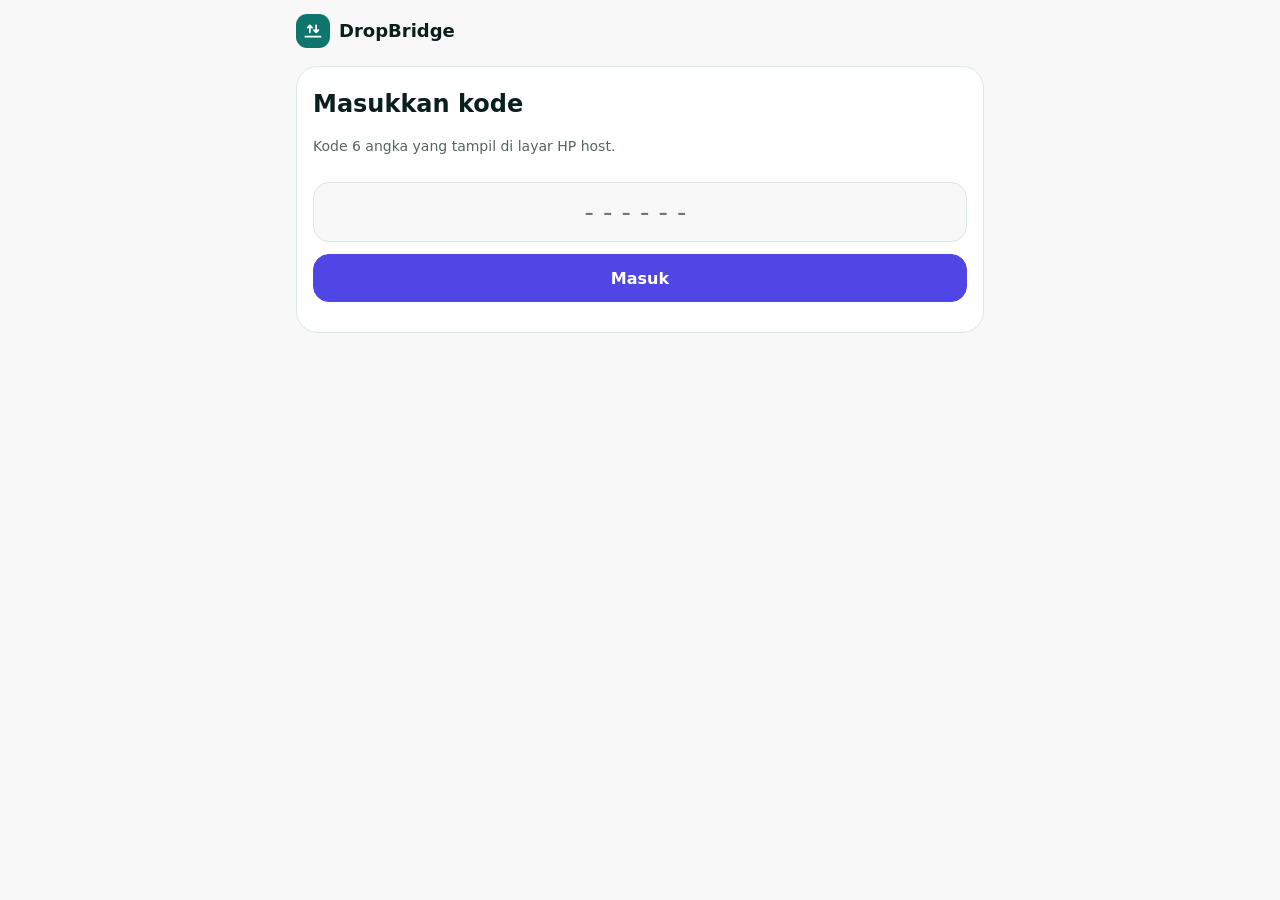
<file: Android-App/app/src/main/assets/host.html>
<!doctype html>
<html lang="id">
<head>
<meta charset="utf-8">
<meta name="viewport" content="width=device-width, initial-scale=1, viewport-fit=cover">
<title>DropBridge</title>
<style>
:root{color-scheme:light dark;--bg:#F7F8F7;--card:#fff;--text:#0B1F1C;--muted:#52665F;--line:#DCE7E4;--brand:#0F766E;--acc:#4F46E5;--acc-soft:#E0E7FF;--acc-ink:#3730A3;--danger:#B91C1C}
@media(prefers-color-scheme:dark){:root{--bg:#0E1416;--card:#151D20;--text:#E8F0EE;--muted:#9FB3AE;--line:#24312F;--acc:#6366F1;--acc-soft:#232A55;--acc-ink:#C7D2FE;--danger:#F87171}}
*{box-sizing:border-box}
body{margin:0;background:var(--bg);color:var(--text);font:16px/1.45 -apple-system,BlinkMacSystemFont,"Segoe UI",Roboto,system-ui,sans-serif;-webkit-text-size-adjust:100%}
[hidden]{display:none!important}
.top{display:flex;align-items:center;justify-content:space-between;gap:10px;padding:14px 16px;max-width:720px;margin:0 auto}
.brand{display:flex;align-items:center;gap:9px;font-weight:800;font-size:18px}
.logo{width:34px;height:34px;border-radius:11px;background:var(--brand);display:grid;place-items:center}
.chip{display:flex;align-items:center;gap:7px;height:36px;padding:0 12px;border-radius:999px;background:var(--acc-soft);color:var(--acc-ink);font-size:13px;font-weight:700;white-space:nowrap;max-width:55%;overflow:hidden}
.chip i{width:8px;height:8px;border-radius:50%;background:var(--acc);flex:none}
main{max-width:720px;margin:0 auto;padding:4px 16px 96px;display:flex;flex-direction:column;gap:12px}
.card{background:var(--card);border:1px solid var(--line);border-radius:22px;padding:16px}
h1{margin:4px 0 0;font-size:24px;font-weight:800}
.muted{color:var(--muted);font-size:14px}
.center{text-align:center}
.big{width:100%;min-height:140px;border:0;border-radius:26px;background:var(--acc);color:#fff;font:inherit;font-size:18px;font-weight:800;display:flex;flex-direction:column;align-items:center;justify-content:center;gap:8px;cursor:pointer}
.btn{min-height:48px;padding:0 18px;border-radius:16px;border:1px solid var(--line);background:var(--card);color:var(--text);font:inherit;font-weight:700;cursor:pointer;text-decoration:none;display:inline-flex;align-items:center;justify-content:center;gap:8px}
.btn.primary{background:var(--acc);border-color:var(--acc);color:#fff}
.btn.small{min-height:38px;padding:0 12px;border-radius:12px;font-size:14px;align-self:flex-start}
.btn.wide{width:100%}
.to{display:flex;align-items:center;gap:12px}
.to .ic{width:46px;height:46px;border-radius:14px;background:var(--acc-soft);color:var(--acc);display:grid;place-items:center;flex:none}
.to b{font-size:18px}
input.code{font:inherit;width:100%;height:60px;border-radius:16px;border:1px solid var(--line);background:var(--bg);color:var(--text);font-size:26px;letter-spacing:.35em;text-align:center;margin:12px 0}
.err{color:var(--danger);font-size:14px}
.up{display:flex;flex-direction:column;gap:6px;padding:10px 0;border-top:1px solid var(--line)}
.up:first-child{border-top:0;padding-top:0}
.up .row{display:flex;justify-content:space-between;gap:8px;font-size:14px}
.up .n{font-weight:700;overflow:hidden;text-overflow:ellipsis;white-space:nowrap}
.up .s{flex:none}
.bar{height:6px;border-radius:3px;background:var(--acc-soft);overflow:hidden}.bar i{display:block;height:100%;width:0;background:var(--acc)}
.up.err .s{color:var(--danger)}
.tip{display:flex;align-items:center;gap:10px;padding:12px 14px;border-radius:16px;background:var(--acc-soft);color:var(--acc-ink);font-size:14px}
.grid{display:grid;grid-template-columns:repeat(3,minmax(0,1fr));gap:6px}
.grid a{display:block;aspect-ratio:1;border-radius:12px;overflow:hidden;background:var(--acc-soft)}
.grid img{width:100%;height:100%;object-fit:cover;display:block;-webkit-touch-callout:default}
.file{display:flex;align-items:center;gap:12px;padding:10px 0;border-top:1px solid var(--line)}
.file:first-child{border-top:0;padding-top:0}.file:last-child{padding-bottom:0}
.file span{flex:1;min-width:0;overflow:hidden;text-overflow:ellipsis;white-space:nowrap}
.icon{width:44px;height:44px;border-radius:12px;border:1px solid var(--line);display:grid;place-items:center;color:var(--acc);flex:none}
.acts{display:flex;flex-direction:column;gap:10px}
nav{position:fixed;left:0;right:0;bottom:0;height:calc(68px + env(safe-area-inset-bottom));padding-bottom:env(safe-area-inset-bottom);display:flex;background:var(--card);border-top:1px solid var(--line)}
nav button{flex:1;border:0;background:none;color:var(--muted);font:inherit;font-size:12px;font-weight:600;display:flex;flex-direction:column;align-items:center;justify-content:center;gap:3px;cursor:pointer}
nav button[aria-current="page"]{color:var(--acc);font-weight:800}
label.check{display:flex;align-items:center;gap:10px;font-size:14px}
label.check input{width:20px;height:20px;accent-color:var(--acc)}
</style>
</head>
<body>
<header class="top">
  <div class="brand">
    <span class="logo"><svg width="20" height="20" viewBox="0 0 24 24" fill="none" stroke="#fff" stroke-width="2.2" stroke-linecap="round" stroke-linejoin="round" aria-hidden="true"><path d="M8.25 13.5V5.25M5.6 7.9l2.65-2.65 2.65 2.65"/><path d="M15.75 5.25V13.5M13.1 10.9l2.65 2.6 2.65-2.6"/><path d="M3 18.75h18"/></svg></span>
    DropBridge
  </div>
  <span class="chip" id="chip" hidden><i></i><span id="hostName">HP host</span></span>
</header>

<main id="login" hidden>
  <section class="card">
    <h1>Masukkan kode</h1>
    <p class="muted">Kode 6 angka yang tampil di layar HP host.</p>
    <input id="code" class="code" type="tel" inputmode="numeric" maxlength="6" placeholder="------" autocomplete="off" aria-label="Kode akses">
    <button id="go" class="btn primary wide" type="button">Masuk</button>
    <p id="lerr" class="err"></p>
  </section>
</main>

<main id="pSend" hidden>
  <section class="card to">
    <span class="ic"><svg width="24" height="24" viewBox="0 0 24 24" fill="none" stroke="currentColor" stroke-width="2" stroke-linecap="round" stroke-linejoin="round" aria-hidden="true"><rect x="7" y="3" width="10" height="18" rx="2"/><path d="M11 18h2"/></svg></span>
    <span><span class="muted" style="display:block">Kirim ke</span><b id="toName">HP host</b></span>
  </section>
  <button id="pick" class="big" type="button">
    <svg width="36" height="36" viewBox="0 0 24 24" fill="none" stroke="#fff" stroke-width="2.2" stroke-linecap="round" stroke-linejoin="round" aria-hidden="true"><path d="M12 19V5"/><path d="M5 12l7-7 7 7"/></svg>
    Pilih foto atau file
  </button>
  <input id="picker" type="file" multiple hidden>
  <p class="muted center" style="margin:0">Foto terkirim dalam resolusi asli. Biarkan halaman ini terbuka sampai selesai.</p>
  <section class="card" id="upCard" hidden><div id="ups"></div></section>
</main>

<main id="pFiles" hidden>
  <h1 id="fromTitle">Dari HP host</h1>
  <div class="tip" id="tip" hidden>
    <svg width="22" height="22" viewBox="0 0 24 24" fill="none" stroke="currentColor" stroke-width="2" stroke-linecap="round" stroke-linejoin="round" aria-hidden="true" style="flex:none"><path d="M9 11V5a2 2 0 0 1 4 0v6"/><path d="M13 9a2 2 0 0 1 4 0v3a6 6 0 0 1-6 6h-1a5 5 0 0 1-4-2l-2-3a1.5 1.5 0 0 1 2.5-1.6L9 13"/></svg>
    <span>Tekan lama foto, lalu pilih <b>Tambahkan ke Foto</b> (iPhone) atau <b>Download gambar</b> (Android).</span>
  </div>
  <div class="grid" id="grid"></div>
  <section class="card" id="others" hidden><div id="list"></div></section>
  <p class="muted" id="empty">Belum ada file yang dibagikan.</p>
  <div id="acts" class="acts" hidden>
    <a id="zip" class="btn wide" href="#">Unduh semua (ZIP)</a>
    <button id="share" class="btn wide" type="button" hidden>Simpan ke Foto / Bagikan</button>
    <label class="check"><input id="auto" type="checkbox"> Unduh otomatis file baru yang dibagikan</label>
  </div>
</main>

<nav id="nav" hidden aria-label="Menu utama">
  <button type="button" data-p="pSend" aria-current="page"><svg width="24" height="24" viewBox="0 0 24 24" fill="none" stroke="currentColor" stroke-width="2.2" stroke-linecap="round" stroke-linejoin="round" aria-hidden="true"><path d="M12 19V5"/><path d="M5 12l7-7 7 7"/></svg>Kirim</button>
  <button type="button" data-p="pFiles"><svg width="24" height="24" viewBox="0 0 24 24" fill="none" stroke="currentColor" stroke-width="2" stroke-linejoin="round" aria-hidden="true"><path d="M3 7a2 2 0 0 1 2-2h4l2 2h8a2 2 0 0 1 2 2v8a2 2 0 0 1-2 2H5a2 2 0 0 1-2-2z"/></svg><span>File <span id="count"></span></span></button>
</nav>

<script>
(function(){
var K='';
try{K=new URLSearchParams(location.search).get('k')||sessionStorage.getItem('k')||'';}catch(e){}
function $(i){return document.getElementById(i);}
function fmt(b){if(b<0)return '';if(b<1024)return b+' B';var u=['KB','MB','GB'],i=-1;do{b/=1024;i++;}while(b>=1024&&i<2);return b.toFixed(b>=100?0:1).replace('.',',')+' '+u[i];}
function enc(s){return encodeURIComponent(s);}
function check(k,cb){
  var x=new XMLHttpRequest();x.open('GET','/api/ping?k='+enc(k));
  x.onload=function(){var d={};try{d=JSON.parse(x.responseText);}catch(e){}cb(x.status===200,x.status,d);};
  x.onerror=function(){cb(false,0,{});};x.send();
}
function show(p){
  ['pSend','pFiles'].forEach(function(id){$(id).hidden=id!==p;});
  Array.prototype.forEach.call(document.querySelectorAll('nav button'),function(b){
    if(b.getAttribute('data-p')===p)b.setAttribute('aria-current','page');else b.removeAttribute('aria-current');
  });
}
Array.prototype.forEach.call(document.querySelectorAll('nav button'),function(b){b.onclick=function(){show(b.getAttribute('data-p'));};});
function enter(k,d){
  K=k;try{sessionStorage.setItem('k',k);history.replaceState(null,'',location.pathname);}catch(e){}
  var name=(d&&d.name)||'HP host';
  $('hostName').textContent=name;$('toName').textContent=name;$('fromTitle').textContent='Dari '+name;
  $('chip').hidden=false;$('login').hidden=true;$('nav').hidden=false;show('pSend');
  refresh();setInterval(refresh,4000);
}
function start(){
  if(K){check(K,function(ok,st,d){if(ok)enter(K,d);else{$('login').hidden=false;}});}
  else{$('login').hidden=false;}
}
$('go').onclick=function(){
  var k=$('code').value.trim();
  check(k,function(ok,st,d){
    if(ok)enter(k,d);else $('lerr').textContent=st===429?'Terlalu banyak percobaan. Tunggu semenit.':(st===0?'Tidak bisa terhubung. Pastikan tersambung ke Wi-Fi HP host.':'Kode salah.');
  });
};
$('code').onkeydown=function(e){if(e.key==='Enter')$('go').click();};

// ---------- File dari host ----------
var cur=[],seen={},autoQ=[],autoBusy=false,shownKey='-';
function dlUrl(f,inline){return '/dl/'+f.id+'?k='+enc(K)+(inline?'&inline=1':'');}
function trigger(f){
  var a=document.createElement('a');a.href=dlUrl(f);a.setAttribute('download',f.name);
  a.style.display='none';document.body.appendChild(a);a.click();document.body.removeChild(a);
}
function key(f){return f.id+'|'+f.name;}
function autoRun(){
  if(autoBusy)return;autoBusy=true;
  (function next(){var f=autoQ.shift();if(!f){autoBusy=false;return;}trigger(f);setTimeout(next,800);})();
}
function refresh(){
  var x=new XMLHttpRequest();x.open('GET','/api/list?k='+enc(K));
  x.onload=function(){
    if(x.status!==200)return;
    var f=JSON.parse(x.responseText).files;cur=f;
    $('count').textContent=f.length?'('+f.length+')':'';
    $('zip').href='/dlzip?k='+enc(K);
    $('acts').hidden=!f.length;$('empty').hidden=!!f.length;
    if($('auto').checked){
      f.forEach(function(it){if(!seen[key(it)]){seen[key(it)]=1;autoQ.push(it);}});
      if(autoQ.length)autoRun();
    }
    var k=f.map(key).join(',');if(k===shownKey)return;shownKey=k;
    var imgs=f.filter(function(it){return it.img;}),rest=f.filter(function(it){return !it.img;});
    var g=$('grid');g.innerHTML='';
    imgs.forEach(function(it){
      var a=document.createElement('a');a.href=dlUrl(it,true);a.target='_blank';a.rel='noopener';
      var im=document.createElement('img');im.src=dlUrl(it,true);im.alt=it.name;im.loading='lazy';
      a.appendChild(im);g.appendChild(a);
    });
    $('tip').hidden=!imgs.length;
    var box=$('list');box.innerHTML='';$('others').hidden=!rest.length;
    rest.forEach(function(it){
      var r=document.createElement('div');r.className='file';
      var n=document.createElement('span');n.textContent=it.name+(it.size>=0?' · '+fmt(it.size):'');
      var a=document.createElement('a');a.className='icon';a.href=dlUrl(it);a.setAttribute('download',it.name);a.setAttribute('aria-label','Unduh '+it.name);
      a.innerHTML='<svg width="20" height="20" viewBox="0 0 24 24" fill="none" stroke="currentColor" stroke-width="2" stroke-linecap="round" stroke-linejoin="round" aria-hidden="true"><path d="M12 5v11"/><path d="M7 11l5 5 5-5"/><path d="M5 20h14"/></svg>';
      r.appendChild(n);r.appendChild(a);box.appendChild(r);
    });
  };
  x.send();
}
$('auto').onchange=function(){if($('auto').checked)cur.forEach(function(it){seen[key(it)]=1;});};
// Simpan ke Foto lewat menu Bagikan hanya jalan di koneksi aman (https); di http tombol tetap tersembunyi.
if(window.isSecureContext&&navigator.canShare&&navigator.share){$('share').hidden=false;}
$('share').onclick=function(){
  var btn=$('share');btn.disabled=true;btn.textContent='Menyiapkan...';
  Promise.all(cur.map(function(f){
    return fetch(dlUrl(f)).then(function(r){return r.blob();}).then(function(b){return new File([b],f.name,{type:b.type||'application/octet-stream'});});
  })).then(function(files){if(navigator.canShare({files:files}))return navigator.share({files:files});})
  .catch(function(){}).then(function(){btn.disabled=false;btn.textContent='Simpan ke Foto / Bagikan';});
};

// ---------- Kirim ke host ----------
$('pick').onclick=function(){$('picker').click();};
var q=[],busy=false;
function addRow(f){
  var r=document.createElement('div');r.className='up';
  r.innerHTML='<div class="row"><span class="n"></span><span class="s muted">Menunggu</span></div><div class="bar"><i></i></div>';
  r.querySelector('.n').textContent=f.name;
  $('ups').insertBefore(r,$('ups').firstChild);$('upCard').hidden=false;
  return r;
}
$('picker').onchange=function(e){
  Array.prototype.forEach.call(e.target.files,function(f){q.push({f:f,r:addRow(f)});});
  e.target.value='';run();
};
function fail(j,msg){
  j.r.className='up err';var s=j.r.querySelector('.s');s.textContent=msg;
  var b=document.createElement('button');b.type='button';b.className='btn primary small';b.textContent='Coba lagi';
  b.onclick=function(){b.remove();j.r.className='up';s.textContent='Menunggu';q.push(j);run();};
  j.r.appendChild(b);
}
function run(){
  if(busy||!q.length)return;busy=true;var j=q.shift();
  var s=j.r.querySelector('.s'),bar=j.r.querySelector('.bar i');
  var x=new XMLHttpRequest();
  x.open('POST','/up?k='+enc(K)+'&name='+enc(j.f.name));
  x.upload.onprogress=function(e){if(e.lengthComputable){var p=Math.round(e.loaded/e.total*100);bar.style.width=p+'%';s.textContent=p+'% · '+fmt(e.loaded)+' / '+fmt(e.total);}};
  x.onload=function(){
    if(x.status===200){bar.style.width='100%';s.textContent='Sampai';}
    else fail(j,'Gagal ('+x.status+')');
    busy=false;run();
  };
  x.onerror=function(){fail(j,'Koneksi putus');busy=false;run();};
  x.send(j.f);
}
window.addEventListener('beforeunload',function(e){if(busy||q.length){e.preventDefault();e.returnValue='';}});
start();
})();
</script>
</body>
</html>
</file>
